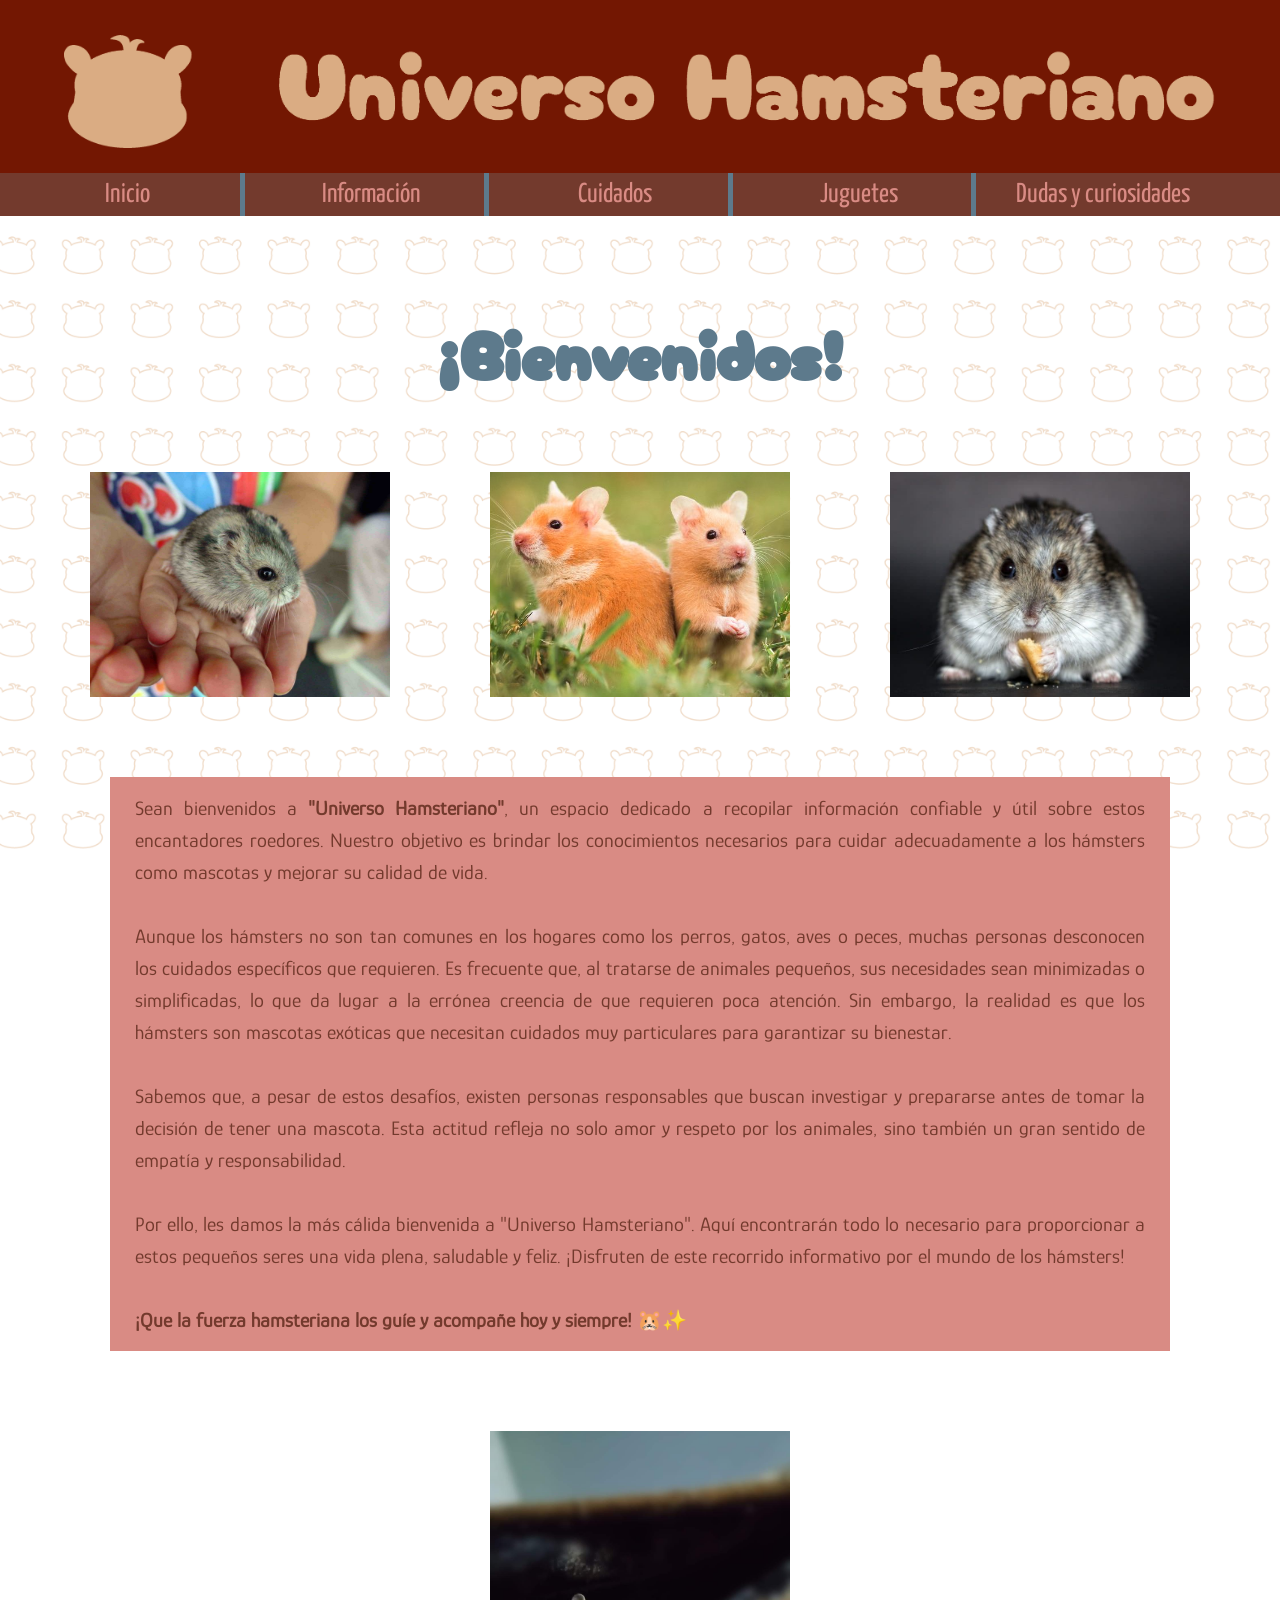
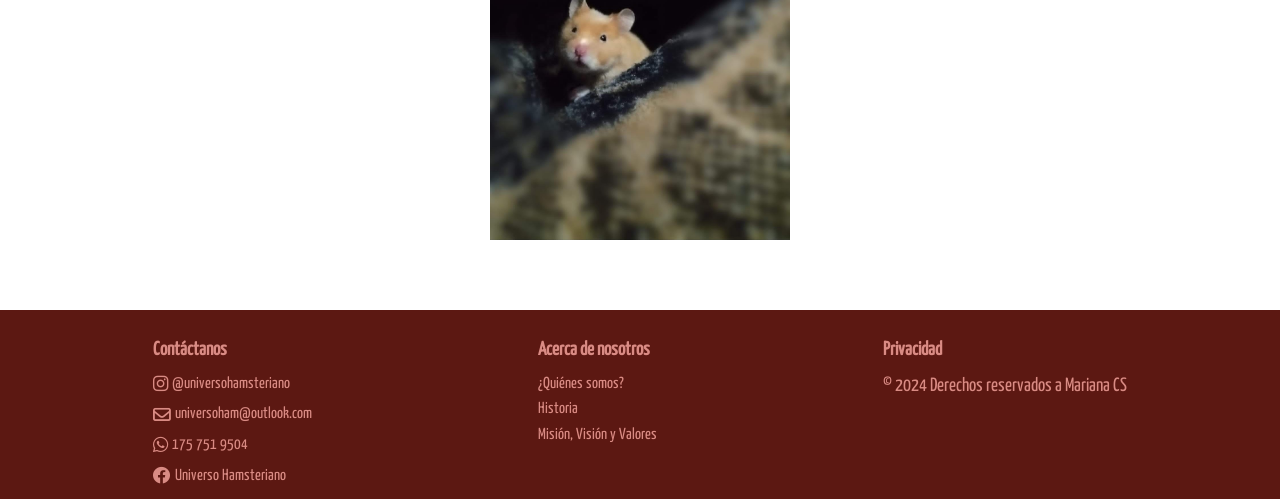
<file: index.html>
<!DOCTYPE html>
<html lang="es">
<head>
    <meta charset="UTF-8">
    <meta name="viewport" content="width=device-width, initial-scale=1.0">
    <title>Universo Hamsteriano</title>
    <link rel="stylesheet" href="styles.css">
    <link rel="stylesheet" href="https://cdnjs.cloudflare.com/ajax/libs/font-awesome/6.0.0/css/all.min.css"
/>
</head>
<body>
    <header>
        <img src="img/logo.png" class="logo">
        <nav class="menu">
            <ul>
              <li><a href="#">Inicio</a></li>
              <li><a href="#">Información</a></li>
              <li><a href="#">Cuidados</a></li>
              <li><a href="#">Juguetes</a></li>
              <li><a href="#">Dudas y curiosidades</a></li>
            </ul>
          </nav>
    </header>
    
    <main>
        <section id="home" class="principal">
            <h2>¡Bienvenidos!</h2>

            <div class="contenedor-imagenes">
                <img src="img/1.jpg">
                <img src="img/2.jpg">
                <img src="img/3.jpg">
              </div>
            <p class="intro"> Sean bienvenidos a <b>"Universo Hamsteriano"</b>, un espacio dedicado a recopilar información confiable y útil sobre estos encantadores roedores. Nuestro objetivo es brindar los conocimientos necesarios para cuidar adecuadamente a los hámsters como mascotas y mejorar su calidad de vida.
              <br>
              <br>
              Aunque los hámsters no son tan comunes en los hogares como los perros, gatos, aves o peces, muchas personas desconocen los cuidados específicos que requieren. Es frecuente que, al tratarse de animales pequeños, sus necesidades sean minimizadas o simplificadas, lo que da lugar a la errónea creencia de 
              que requieren poca atención. Sin embargo, la realidad es que los hámsters son <b></b>mascotas exóticas</b> que necesitan cuidados muy particulares para garantizar su bienestar.
            <br>
            <br>
            Sabemos que, a pesar de estos desafíos, existen personas responsables que buscan investigar y prepararse antes de tomar la decisión de tener una mascota. Esta actitud refleja no solo amor y respeto por los animales, sino también un gran sentido de empatía y responsabilidad.
            <br>
            <br>
            Por ello, les damos la más cálida bienvenida a "Universo Hamsteriano". Aquí encontrarán todo lo necesario para proporcionar a estos pequeños seres una vida plena, saludable y feliz. ¡Disfruten de este recorrido informativo por el mundo de los hámsters!
            <br>
            <br>
            <b>¡Que la fuerza hamsteriana los guíe y acompañe hoy y siempre! 🐹✨</b>
            </P>

            <div class="contenedor-imagenes">
              <img src="img/1.1.jpg">
            </div>
        </section>
    </main>
    
    <footer>
      <div class="footer-container">
        <div class="footer-section contact">
          <h3>Contáctanos</h3>
          <p>
            <i class="fa-brands fa-instagram"></i> @universohamsteriano
          </p>
          <p>
            <i class="fa-regular fa-envelope"></i> universoham@outlook.com
          </p>
          <p>
            <i class="fa-brands fa-whatsapp"></i> 175 751 9504
          </p>
          <p>
            <i class="fa-brands fa-facebook"></i> Universo Hamsteriano
          </p>
        </div>
        <div class="footer-section about">
          <h3>Acerca de nosotros</h3>
          <ul>
            <li><a href="#">¿Quiénes somos?</a></li>
            <li><a href="#">Historia</a></li>
            <li><a href="#">Misión, Visión y Valores</a></li>
          </ul>
        </div>
        <div class="footer-section privacy">
          <h3>Privacidad</h3>
          <p>&copy; 2024 Derechos reservados a Mariana CS</p>
        </div>
      </div>
    </footer>
</body>
</html>
</file>
<file: styles.css>
body {
    font-family: 'Glory';
    line-height: 1.6;
    margin: 0;
    padding: 0;
    background-image: url("img/fondo ham.png");
    background-size: cover; /* La imagen cubre toda la pantalla */
    background-position: center; 
    background-attachment: fixed;
    background-repeat:repeat; 
    min-height: 100vh;
}

header {
    font-family: 'Yanone Kaffeesatz';
    background: #731702;
    color: #fff;
    padding-top: 35px;
    text-align: center;
}

.logo {
    max-width: 90%;
    min-width: 20%;
}

.menu {
  background-color: #733A2D ;
  text-align: center;
  padding-right: 65px;
}

.menu ul {
  list-style: none;
  display: flex;
  justify-content: space-between;
}

.menu li {
  flex: 1;
  max-width: 200px;
  border-right: 5px solid #5D7A8C;
  display: flex;
  align-items: center;
  justify-content: center;
}

.menu li:last-child {
  border-right: none;
}

.menu a {
  display: flex;
  padding: 0;
  text-decoration: none;
  color: #D98B84;
  font-size: 1.71rem;
  padding-right: 25px;
}

.menu a:hover {
  color: #fff;
  transition: background 0.3s ease, color 0.3s ease;
}

.contenedor-imagenes {
  display: flex; 
  justify-content: center; 
  gap: 100px;
  flex-wrap: wrap;
  max-width: 1200px; 
  padding: 10px;
  box-sizing: border-box;
}

.contenedor-imagenes img {
  width: 100%; 
  max-width: 300px; 
  height: auto; 
  object-fit: cover; 
  transition: transform 0.3s ease-in-out;
}

.contenedor-imagenes img:hover {
  transform: scale(1.2);
}

main {
    padding: 10px;
}

.principal {
    font-family: 'Cherry Bomb One Regular';
    font-size: 45px;
    color: #5D7A8C;
    text-align: center;
    margin: 50px 50px;
    align-items: center;   
}


.intro {
    font-family: 'Glory';
    font-size: 20px;
    color: #733A2D ;
    text-align: justify;
    background-color: #D98B84;
    align-items: center;
    padding: 15px 25px;
    margin: 70px 50px;
}

footer {
  background-color: #5c1812;
  color: #D98B84; 
  font-family: 'Yanone Kaffeesatz';
  padding: 1px 0;
}

.footer-container {
  display: flex;
  justify-content: space-around;
  align-items: flex-start;
  max-width: 1200px;
  margin: 0 auto;
  flex-wrap: wrap;
}

.footer-section {
  margin: 5px;
}

.footer-section h3 {
  font-size: 1.2rem;
  margin-bottom: 5px;
  font-weight: bold;
}

.footer-section p,
.footer-section ul {
  font-size: 1rem;
  margin: 5px 0;
}

.footer-section ul {
  list-style: none;
  padding: 0;
}

.footer-section ul li a {
  text-decoration: none;
  color: #D98B84;
  transition: color 0.3s ease;
}

.footer-section ul li a:hover {
  color: #ffffff; 
}

i {
  margin-right: 1px;
}

/* Iconos de redes sociales */
.footer-section p i {
  font-size: 1.1rem;
  color: #D98B84;
  vertical-align: middle;
}

/* Copyright */
.privacy p {
  font-size: 1.2rem;
}


/* Estilos responsivos menu*/
@media (max-width: 768px) {
  .menu ul {
    flex-direction: column;
    align-items: center;
    justify-content: center;
    padding-left: 100px;
  }

  .menu li {
    border-right: none;
    border-bottom: 5px solid #5D7A8C;
    align-items: center;
    justify-content: center;
  }

  .menu li:last-child {
    border-bottom: none;
  }

  .menu a {
    padding-left: 30px;
    font-size: 1.5rem;
  }
}

/* Responsividad para pantallas pequeñas img*/
@media (max-width: 768px) {
  .contenedor-imagenes {
    gap: 10px; 
  }
  .contenedor-imagenes img {
    max-width: 100%;
  }
}

/* Media Query para tabletas (pantallas entre 481px y 768px) */
@media (max-width: 768px) {
  main {
    padding: 15px;
  }

  .principal {
    line-height: 1; /* Espaciado compacto pero legible */
    max-width: 95%; /* Texto casi de borde a borde */
    margin: 15px auto;
}

.intro {
    font-size: 17px;
    line-height: 1.3; /* Espaciado compacto pero legible */
    max-width: 95%; /* Texto casi de borde a borde */
    margin: 15px auto;
}
}

/* Media Query para celulares (pantallas de hasta 480px) */
@media (max-width: 480px) {
  body {
    font-size: 14px; /* Reduce el tamaño del texto global */
  }
  main {
    padding: 10px;
  }

  .principal {
    font-size: 35px;
    line-height: 1; /* Espaciado compacto pero legible */
    max-width: 95%; /* Texto casi de borde a borde */
    margin: 15px auto;
}

.intro {
    font-size: 17px;
    line-height: 1.3; /* Espaciado compacto pero legible */
    max-width: 95%; /* Texto casi de borde a borde */
    margin: 15px auto;
}
}

@font-face {
  font-family: 'Glory';
  src: url(fuentes/static/Glory-Regular.ttf);
}  

@font-face {
  font-family: 'Yanone Kaffeesatz';
  src: url(fuentes/Yanone_Kaffeesatz/static/YanoneKaffeesatz-Regular.ttf);
}

@font-face {
  font-family: 'Cherry Bomb One Regular';
  src: url(fuentes/Cherry_Bomb_One/CherryBombOne-Regular.ttf)
}
</file>
